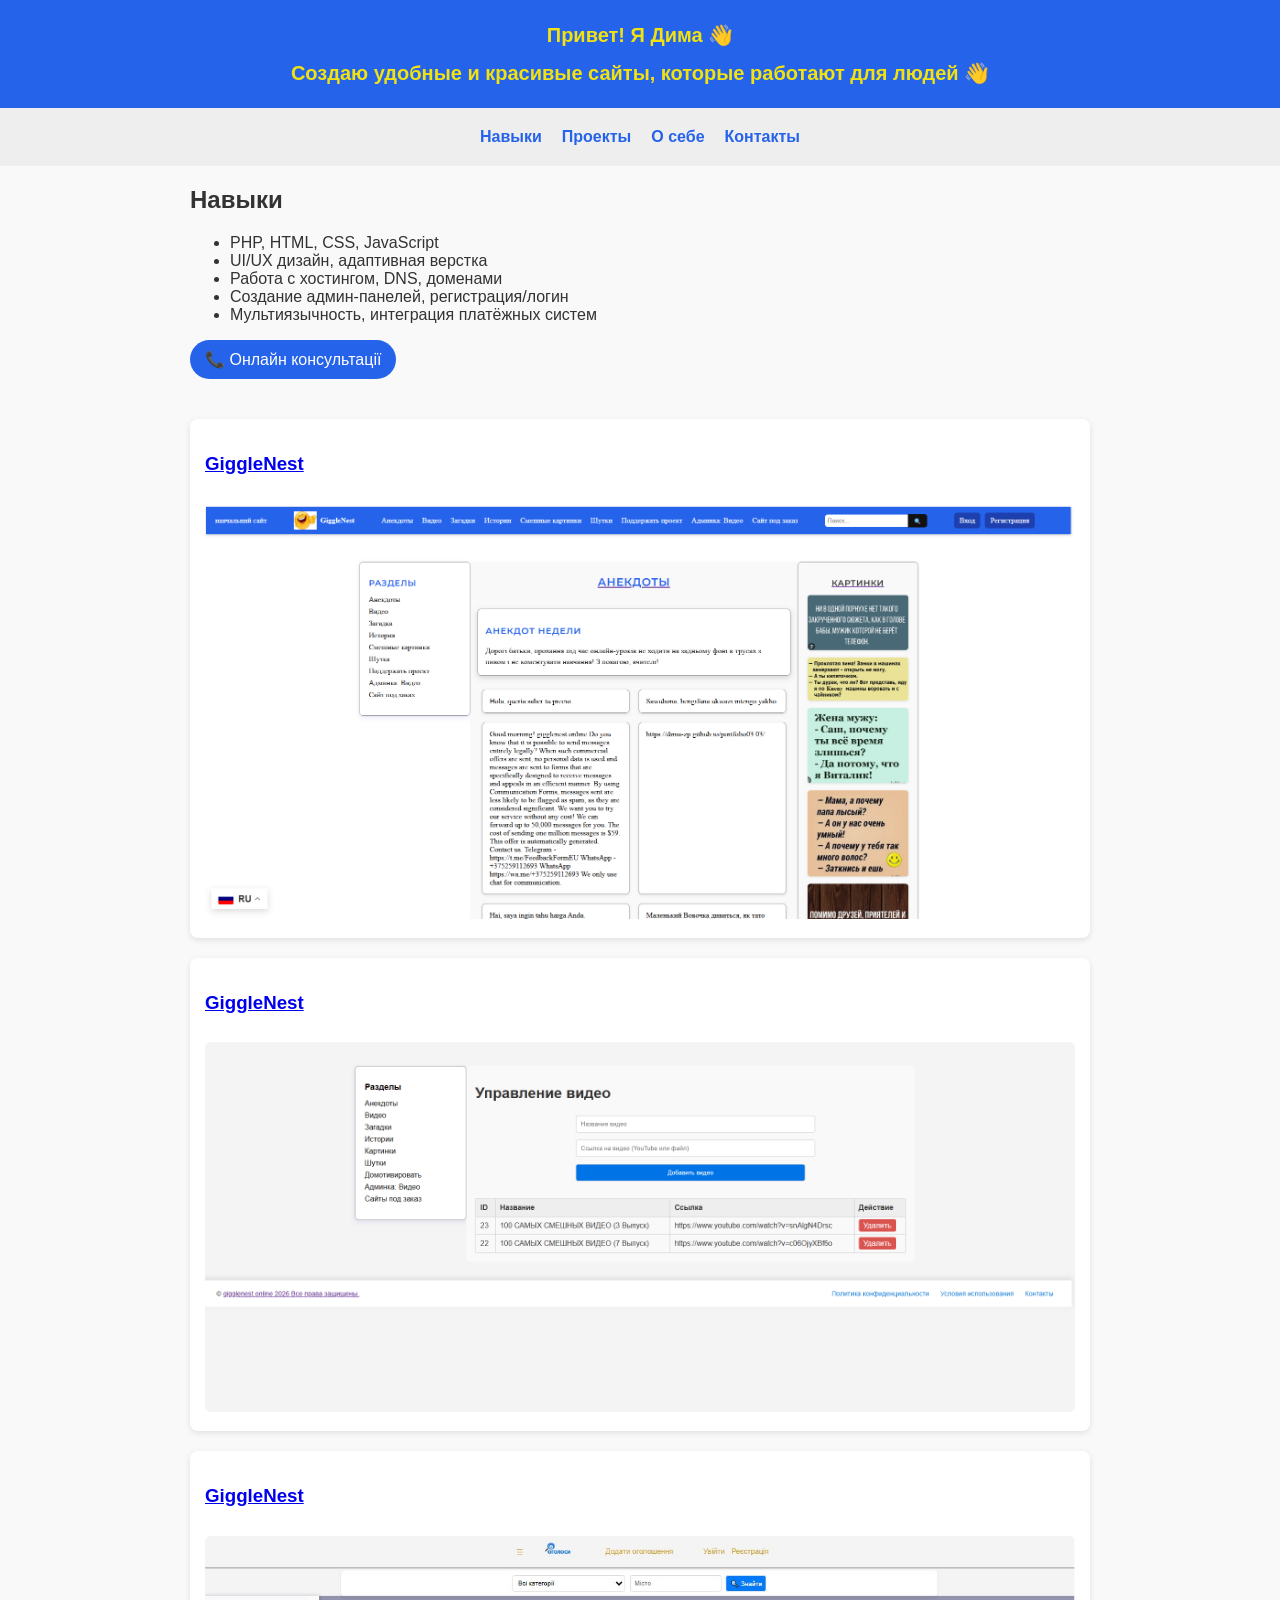
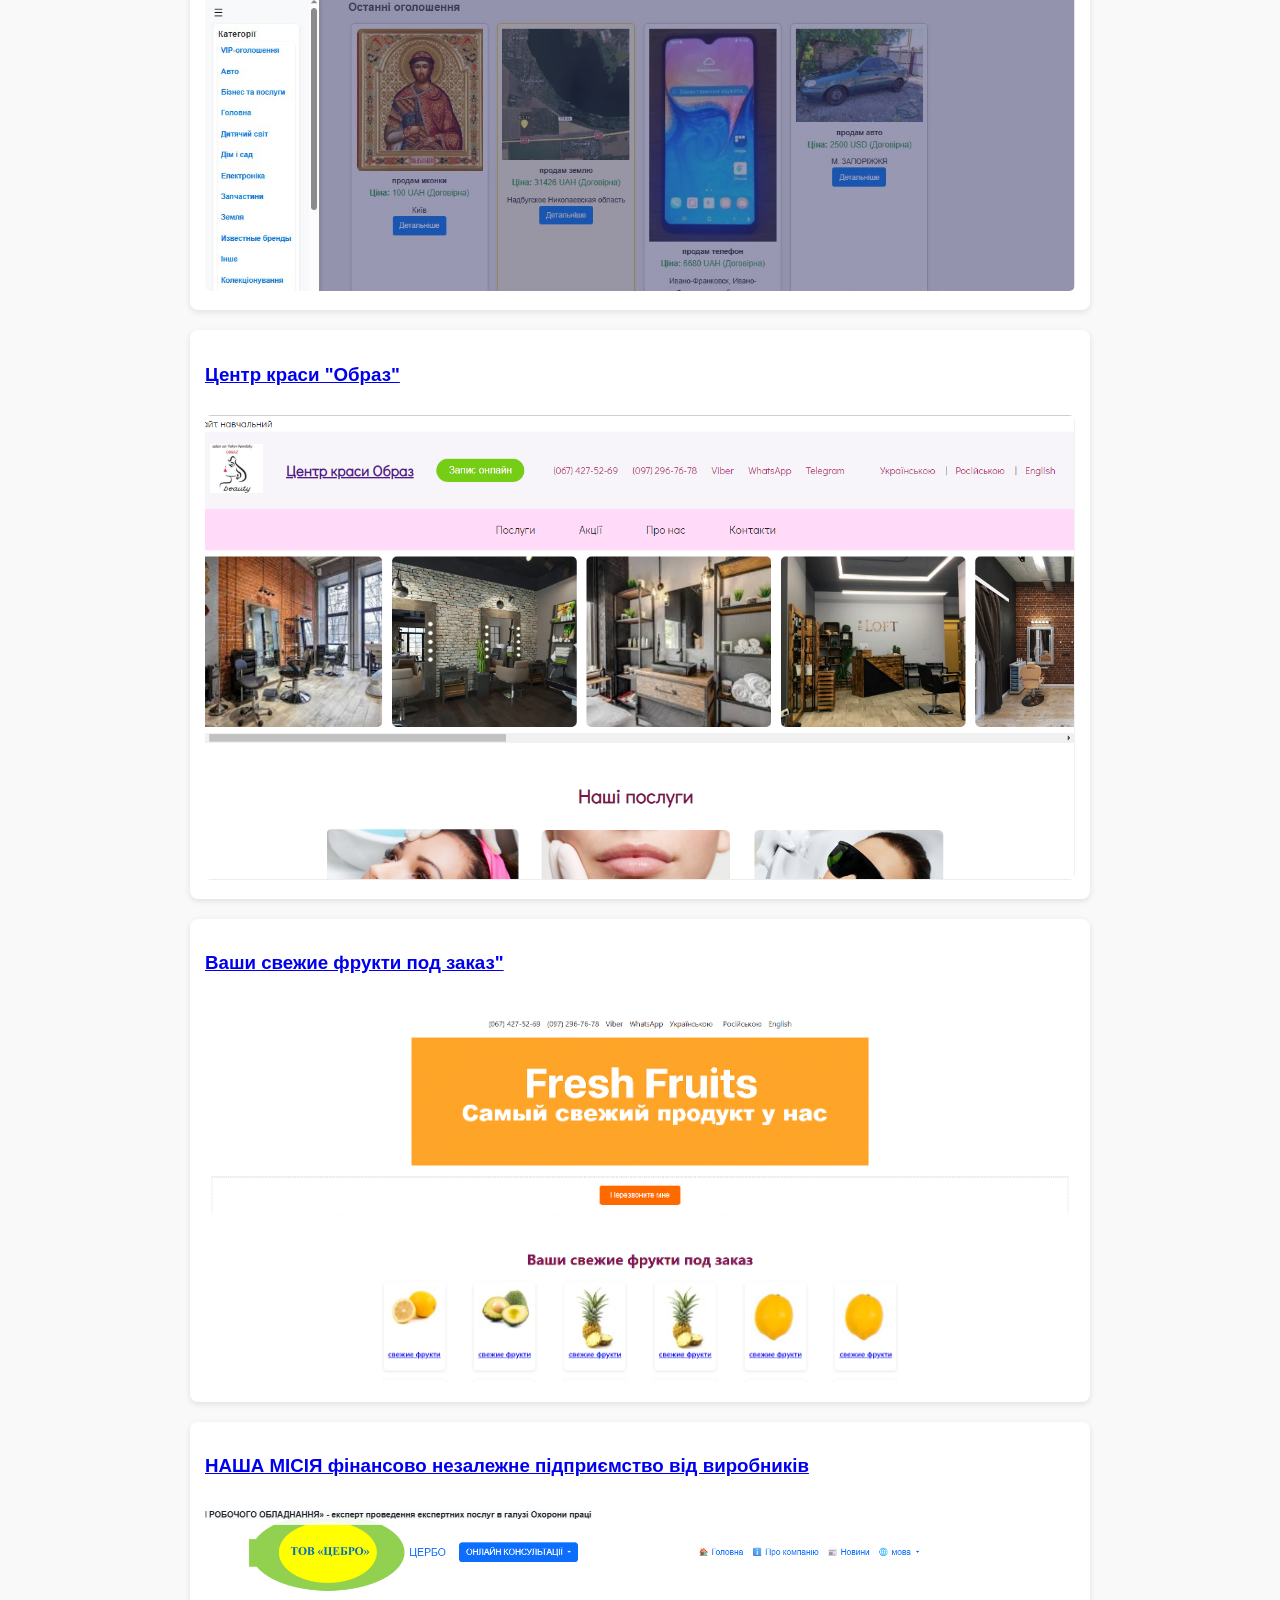
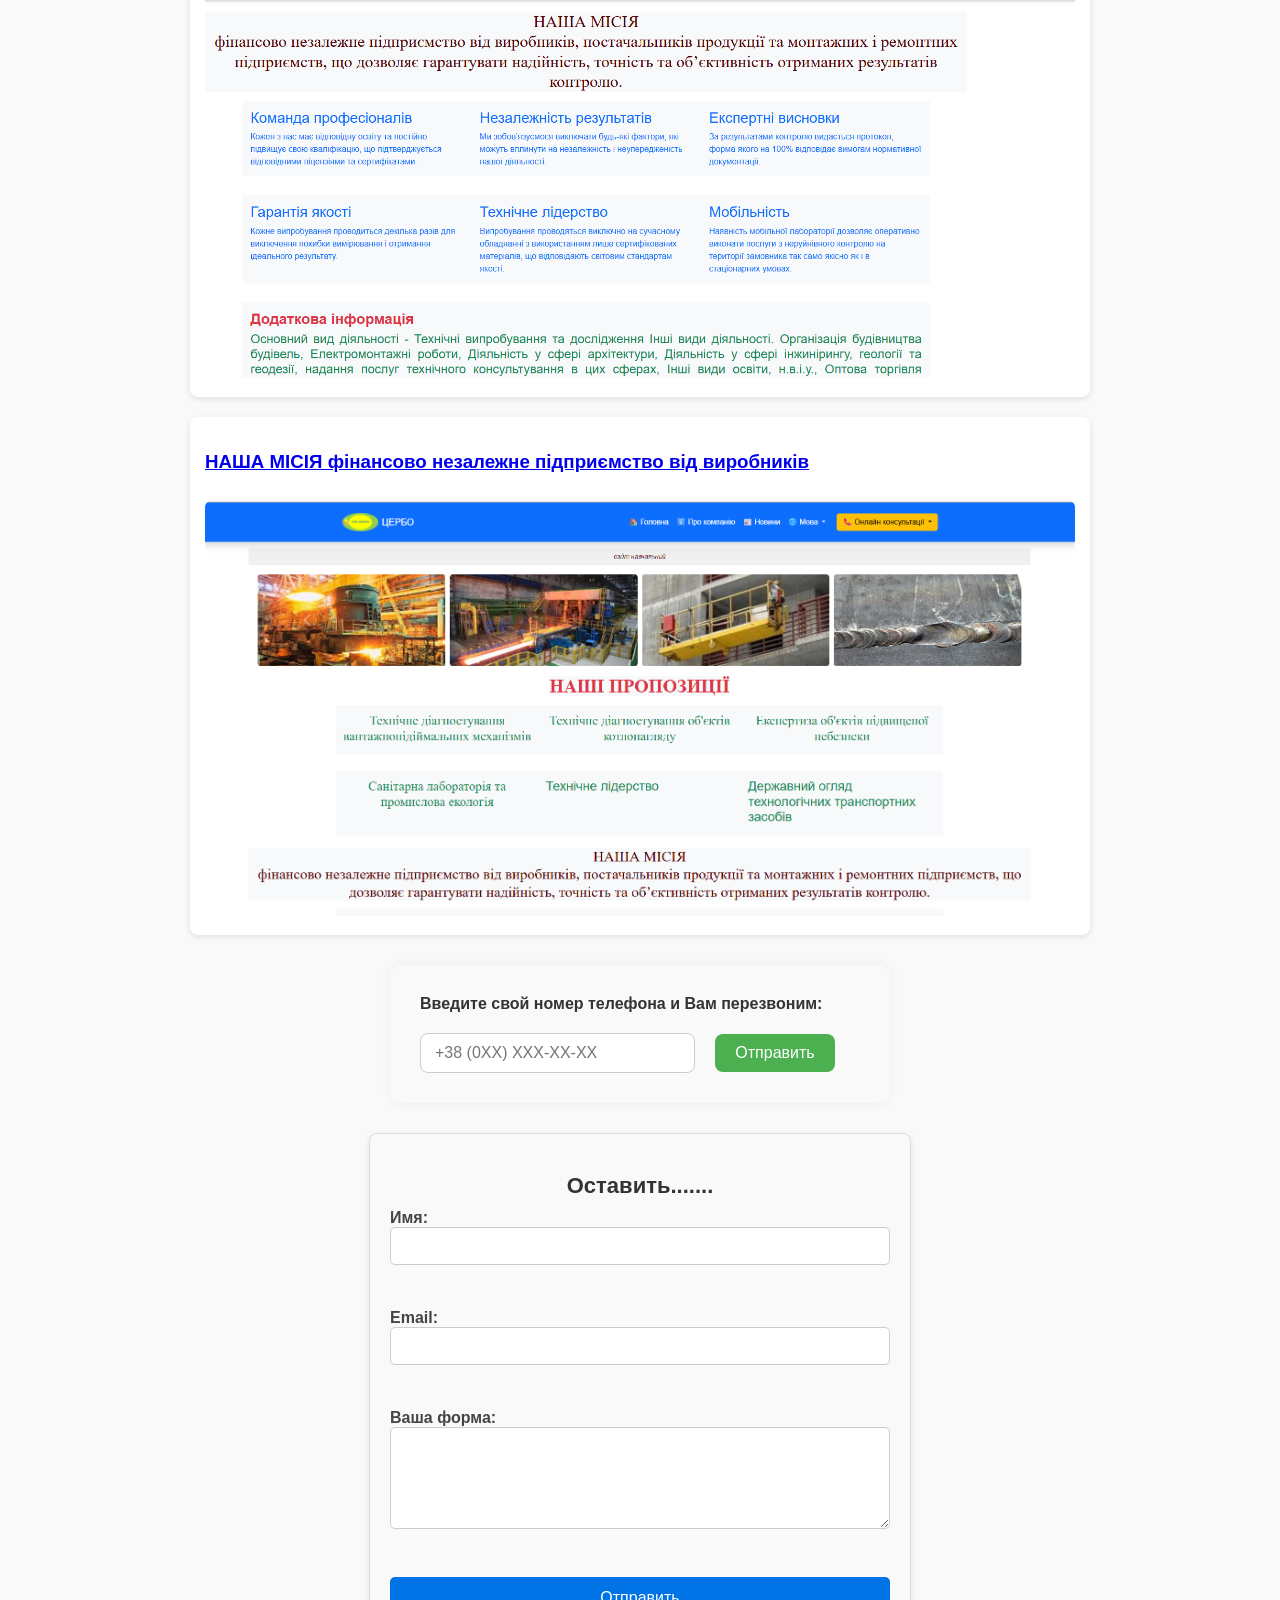
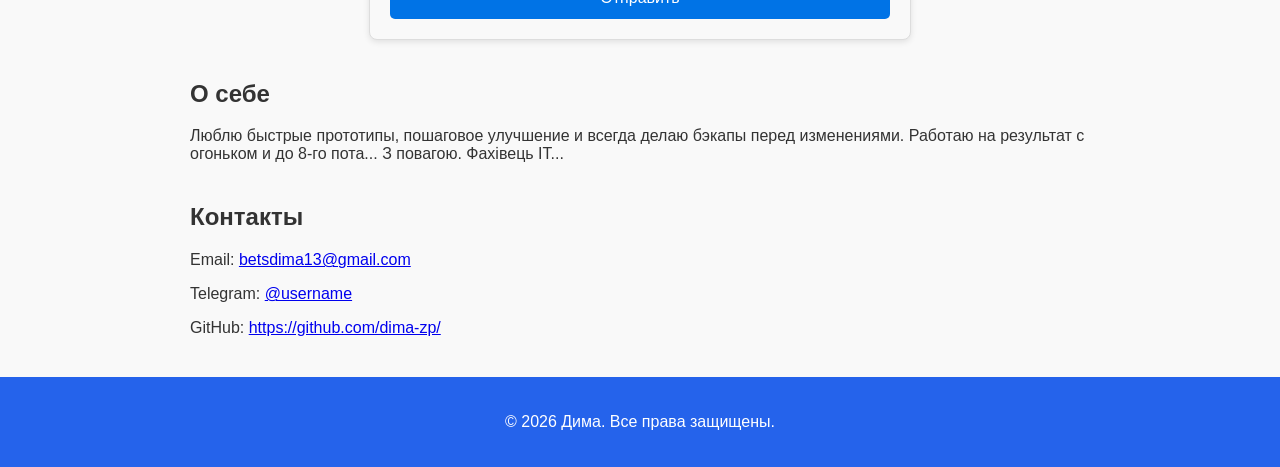
<file: index.html>
<!DOCTYPE html>
<html lang="ru">
<head>
  <meta charset="UTF-8">
  <title>Портфолио — Дима</title>
  <link rel="stylesheet" href="style.css">
  <link rel="icon" type="image/png" href="favicon.png">
 <link rel="icon" href="favicon.ico" type="image/x-icon">
</head>
<body>

<header class="header">
  <h1>Привет! Я Дима 👋</h1>
    <h1>Создаю удобные и красивые сайты, которые работают для людей 👋</h1>
</header>

<!-- Навигация -->
<nav class="nav">
  <button class="menu-toggle">☰</button>
  <div class="nav-links">
    <a href="#skills">Навыки</a>
    <a href="#projects">Проекты</a>
    <a href="#about">О себе</a>
    <a href="#contacts">Контакты</a>
  </div>

</nav>



<main>
  <!-- Навыки -->
  <section id="skills">
    <h2>Навыки</h2>
    <ul>
      <li>PHP, HTML, CSS, JavaScript</li>
      <li>UI/UX дизайн, адаптивная верстка</li>
      <li>Работа с хостингом, DNS, доменами</li>
      <li>Создание админ‑панелей, регистрация/логин</li>
      <li>Мультиязычность, интеграция платёжных систем</li>
    </ul>
         <div class="phone-dropdown">
  <button class="phone-btn">📞 Онлайн консультації</button>
  <ul class="phone-list">
    <li><a href="tel:+380674275269"> tel:+38067 427-52-69</a></li>
    <li><a href="tel:+380674250269"> tel:+38067 427-52-69 </a></li>
    <li><a href="tel:+380674220169"> tel:+38067 427-52-69 </a></li>
  </ul>
</div>
    
  </section>

  <!-- Проекты -->
  <section id="projects">

<div class="project">
  <a href="https://gigglenest.online/" target="_blank">
    <h3>GiggleNest</h3>
    <img src="а.png" alt="Сайт с юмором, видео" />
  </a>
</div>



<div class="project">
  <a href="https://gigglenest.online/" target="_blank">
    <h3>GiggleNest</h3>
    <img src="в.png" alt="Сайт с юмором, видео, картинками и админкой." />
  </a>
</div>


<div class="project">
  <a href="https://gigglenest.org//" target="_blank">
    <h3>GiggleNest</h3>
    <img src="1457.jpg" alt="Сайт плеймарке." />
  </a>
</div>
	  

<div class="project">
    <a href="https://obraz.me/" target="_blank">
    <h3>Центр краси "Образ"</h3>
    <img src="ss.PNG" alt="Центр краси 'Образ'" />
  </a>
</div>



<div class="project">
  <a href="https://dima-zp.github.io/my-landing-page/" target="_blank">
    <h3>Ваши свежие фрукти под заказ"</h3>
    <img src="р.png" alt="Ваши свежие фрукти под заказ" />
  </a>
</div>


<div class="project">
  <a href="https://dima-zp.github.io/project4/#" target="_blank">
    <h3>НАША МІСІЯ фінансово незалежне підприємство від виробників</h3>
    <img src="кк.png" alt="НАША МІСІЯ фінансово незалежне" />
  </a>
</div>

<div class="project">
  <a href="https://dima-zp.github.io/project9/" target="_blank">
    <h3>НАША МІСІЯ фінансово незалежне підприємство від виробників</h3>
    <img src="ккк.png" alt="НАША МІСІЯ фінансово незалежне" />
  </a>
</div>




<div class="phone-form-wrapper">
  <form action="https://formspree.io/f/mzzyzbwl" method="POST">
    <table>
      <tbody><tr>
        <td colspan="2"><strong>Введите свой номер телефона и Вам перезвоним:</strong></td>
      </tr>
      <tr>
        <td>
          <input type="tel" name="phone" placeholder="+38 (0XX) XXX-XX-XX" autocomplete="tel" required="">
        </td>
        <td>
          <button type="submit">Отправить</button>
        </td>
      </tr>
    </tbody></table>
  </form>
</div>


<section id="order">
  <h2>Оставить.......</h2>
 <form action="https://formspree.io/f/mzzyzbwl" method="POST">
    <label>Имя:<br><input type="text" name="name" required=""></label><br><br>
    <label>Email:<br><input type="email" name="email" required=""></label><br><br>
    <label>Ваша форма:<br><textarea name="message" rows="5"></textarea></label><br><br>
    <input type="hidden" name="_next" value="https://твой-сайт/thanks.html">
    <button type="submit">Отправить</button>
  </form>
</section>



  </section>

  <!-- О себе -->
  <section id="about">
    <h2>О себе</h2>
    <p> 
      Люблю быстрые прототипы, пошаговое улучшение и всегда делаю
       бэкапы перед изменениями. Работаю на результат с огоньком и до 8-го пота... 
   З повагою. Фахівець ІТ...
      </p>
    
  </section>

  <!-- Контакты -->
  <section id="contacts">
    <h2>Контакты</h2>
    <p>Email: <a href="betsdima13@gmail.com">betsdima13@gmail.com</a></p>
    <p>Telegram: <a href="https://t.me/username">@username</a></p>
    <p>GitHub: <a href="https://github.com/dima-zp/">https://github.com/dima-zp/</a></p>


  </section>


<!-- Блок для виджета -->
<div id="gtranslate"></div>


  <button id="goTopBtn" class="go-top">
  <svg xmlns="http://www.w3.org/2000/svg" width="20" height="20" fill="white" viewBox="0 0 24 24">
    <path d="M12 4l-8 8h6v8h4v-8h6z"/>
  </svg>
</button>
        
</main>








<script>
    function openCallbackForm() {
      document.getElementById("openCallbackForm").style.display = "block";
    }
    function closeCallbackForm() {
      document.getElementById("openCallbackForm").style.display = "none";
    }
  </script>



<script>
function openCallbackForm() {
  const modal = document.getElementById('btn-zapis');
  // если модалка скрыта — показать, если показана — скрыть
  if (modal.style.display === "block") {
    modal.style.display = "none";
  } else {
    modal.style.display = "block";
  }
}

// закрытие при клике вне модалки
window.onclick = function(event) {
  const modal = document.getElementById('btn-zapis');
  if (event.target === modal) {
    modal.style.display = "none";
  }
}
</script>






<script>

  const phoneForm = document.getElementById("phone-form");

phoneForm.addEventListener("submit", async function(e) {
  e.preventDefault();
  const data = new FormData(phoneForm);
  const response = await fetch(phoneForm.action, {
    method: phoneForm.method,
    body: data,
    headers: { 'Accept': 'application/json' }
  });
  if (response.ok) {
    alert("Дякуємо! Ми скоро Вам зателефонуємо.");
    phoneForm.reset(); // очищает все поля формы
  } else {
    alert("Помилка при відправці форми");
  }
});

</script>




<script>
	const goTopBtn = document.getElementById("goTopBtn");

// показываем кнопку при прокрутке
window.addEventListener("scroll", () => {
  if (window.scrollY > 300) {
    goTopBtn.style.display = "block";
  } else {
    goTopBtn.style.display = "none";
  }
});

// плавный скролл вверх
goTopBtn.addEventListener("click", () => {
  window.scrollTo({ top: 0, behavior: "smooth" });
});

</script>













<!-- Настройки -->
<script>
  window.gtranslateSettings = {
    default_language: "ru", // язык по умолчанию
    languages: ["en","de","uk","fr","it","es","ru","zh-CN","el"], // список доступных языков
    wrapper_selector: "#gtranslate", // куда вставить виджет
    horizontal_position: "right",    // горизонтальное положение
    vertical_position: "bottom"      // вертикальное положение
  };
</script>

<!-- Подключение скрипта -->
<script src="https://cdn.gtranslate.net/widgets/latest/float.js" defer></script>




<footer class="footer">
  <p>© 2026 Дима. Все права защищены.</p>
</footer>

<script src="menu.js"></script>






</body>
</html>
</file>
<file: style.css>
body {
  font-family: Arial, sans-serif;
  margin: 0;
  background: #f9f9f9;
  color: #333;
}

.header {
  text-align: center;
  position: sticky;
  top: 0px;
  
  padding: 10px;
  background: #2563eb;
  color: #fff;
  z-index: 1000;
}


.header h1{
  text-align: center;
  color: #f1e210;
 font-size: 20px;
}
.nav {
  background: #eee;
  padding: 20px;
  position: relative;
}

.nav-links {
  display: flex;
  justify-content: center;
  gap: 20px;
}

.nav a {
  text-decoration: none;
  color: #2563eb;
  font-weight: bold;
}
.nav a:hover {
  text-decoration: underline;
}

/* Бургер */
.menu-toggle {
  display: none;
  font-size: 1.8em;
  background: none;
  border: none;
  cursor: pointer;
  color: #2563eb;
}

/* 📱 Мобильная версия */
@media (max-width: 768px) {
  .menu-toggle {
    display: block;
    position: absolute;
    right: 10px;
    top: 10px;
  }

  .nav-links {
    flex-direction: column;
    gap: 10px;
    max-height: 0;
    overflow: hidden;
    transition: max-height 0.5s ease;
  }

  .nav-links.active {
    max-height: 300px;
    padding-top: 10px;
  }
}

main {
  max-width: 900px;
  margin: 20px auto;
  padding: 0 20px;
}

section {
  margin-bottom: 40px;
}

.project {
  background: #fff;
  padding: 15px;
  border-radius: 8px;
  box-shadow: 0 2px 6px rgba(0,0,0,0.1);
  margin-bottom: 20px;
}
.project img {
  max-width: 100%;
  border-radius: 6px;
  margin-top: 10px;
}

.footer {
  text-align: center;
  padding: 20px;
  background: #2563eb;
  color: #fff;
}



 .phone-form-wrapper {
    max-width: 500px;
    margin: 30px auto;
    font-family: 'Didact Gothic', sans-serif;
    background: #f9f9f9;
    border-radius: 12px;
    box-shadow: 0 0 12px rgba(0,0,0,0.05);
    padding: 20px;
    box-sizing: border-box;
  }

  .phone-form-wrapper table {
    width: 100%;
    border-collapse: collapse;
  }

  .phone-form-wrapper td {
    padding: 10px;
    vertical-align: middle;
  }

  .phone-form-wrapper input[type="tel"] {
    width: 100%;
    padding: 10px 14px;
    border: 1px solid #ccc;
    border-radius: 8px;
    font-size: 16px;
    box-sizing: border-box;
    background: #fff;
  }

  .phone-form-wrapper button {
    padding: 10px 20px;
    background-color: #4CAF50;
    color: white;
    font-size: 16px;
    border: none;
    border-radius: 8px;
    cursor: pointer;
    transition: background-color 0.3s ease;
  }

  .phone-form-wrapper button:hover {
    background-color: #45a049;
  }

  @media (max-width: 480px) {
    .phone-form-wrapper td {
      display: block;
      width: 100%;
    }

    .phone-form-wrapper button {
      width: 100%;
      margin-top: 10px;
    }
  }

  

/* Общий контейнер формы */
#order {
  max-width: 500px;          /* ширина формы */
  min-height: 300px;
  margin: 30px auto;         /* центрирование */
  padding: 20px;
  background: #f9f9f9;       /* светлый фон */
  border: 1px solid #ddd;    /* рамка */
  border-radius: 8px;        /* скруглённые углы */
  box-shadow: 0 2px 6px rgba(0,0,0,0.1); /* лёгкая тень */
}

/* Заголовок */
#order h2 {
  text-align: center;
  margin-bottom: 10px;
  font-size: 22px;
  color: #333;
}

/* Метки */
#order label {
  display: block;
  font-weight: bold;
  margin-bottom: 8px;
  color: #444;
}

/* Поля ввода */
#order input[type="text"],
#order input[type="email"],
#order textarea {
  width: 100%;
  padding: 10px;
  border: 1px solid #ccc;
  border-radius: 5px;
  font-size: 14px;
  box-sizing: border-box;
  transition: border-color 0.3s;
}

/* Фокус на поле */
#order input:focus,
#order textarea:focus {
  border-color: #0073e6;     /* подсветка при фокусе */
  outline: none;
}

/* Кнопка */
#order button {
  width: 100%;
  padding: 12px;
  background: #0073e6;       /* синий фон */
  color: #fff;
  border: none;
  border-radius: 5px;
  font-size: 16px;
  cursor: pointer;
  transition: background 0.3s;
}

/* Ховер на кнопке */
#order button:hover {
  background: #005bb5;       /* более тёмный при наведении */
}



/* 📱 Телефон до 480px */
@media (max-width: 480px) {
  body {
    font-size: 14px;          /* чуть меньше текст */
    line-height: 1.4;
  }

  .header {
    padding: 20px;            /* меньше отступ */
    font-size: 18px;          /* уменьшенный размер шрифта */
  }

  .nav {
    padding: 8px;
  }

  .nav-links {
    flex-direction: column;   /* ссылки в колонку */
    align-items: center;
    gap: 12px;
  }

  .nav a {
    font-size: 16px;
  }

  main {
    padding: 0 10px;          /* меньше боковые отступы */
  }

  section {
    margin-bottom: 25px;
  }

  .project {
    padding: 10px;
    margin-bottom: 15px;
  }

  .project img {
    border-radius: 4px;
  }

  .footer {
    padding: 15px;
    font-size: 14px;
  }

  /* Форма телефона */
  .phone-form-wrapper {
    padding: 15px;
    margin: 20px auto;
  }

  .phone-form-wrapper input[type="tel"] {
    font-size: 14px;
    padding: 8px 12px;
  }

  .phone-form-wrapper button {
    font-size: 14px;
    padding: 10px;
  }

  /* Форма заказа */
  #order {
    padding: 15px;
    margin: 20px auto;
  }

  #order h2 {
    font-size: 18px;
  }

  #order input[type="text"],
  #order input[type="email"],
  #order textarea {
    font-size: 13px;
    padding: 8px;
  }

  #order button {
    font-size: 14px;
    padding: 10px;
  }
}



.phone-dropdown {
  position: relative;
  display: inline-block;
}

.phone-btn {
  background: #2563eb;
  color: #fff;
  padding: 10px 15px;
  border: none;
  border-radius: 20px;
  cursor: pointer;
  font-size: 16px;
  width: auto;
}

.phone-list {
  display: none;
  position: absolute;
  top: 100%; 
  left: 0;
  background: #fff;
  border: 1px solid #ddd;
  border-radius: 6px;
  list-style: none;
  padding: 5px 0;
  margin: 0;
  min-width: 200px;
  box-shadow: 0 2px 6px rgba(0,0,0,0.2);
}

.phone-list li {
  padding: 8px 12px;
}

.phone-list li a {
  text-decoration: none;
  color: #2563eb;
  font-weight: bold;
}

.phone-list li:hover {
  background: #f0f0f0;
}

/* Показать список при наведении */
.phone-dropdown:hover .phone-list {
  display: block;
}

/* 📱 Адаптивность для телефона */
@media (max-width: 480px) {
  .phone-dropdown {
    display: block;
    width: 100%;
    text-align: center;
    margin: 10px 0;
  }

  .phone-btn {
    width: 100%;          /* кнопка на всю ширину */
    font-size: 18px;      /* крупнее текст */
    padding: 12px;
  }

  .phone-list {
    position: static;     /* убираем абсолютное позиционирование */
    width: 100%;          /* список на всю ширину */
    box-shadow: none;
    border: none;
  }

  .phone-list li {
    text-align: center;   /* телефоны по центру */
    padding: 12px;
  }
}







.go-top {
  position: fixed; 
  top: 700px;
  right: 30px; 
  width: 40px;
  height: 40px;
  border-radius: 30%; /* круглая форма */
  background: #007BFF;
  border: none;
  cursor: pointer;
  display: none;
  box-shadow: 0 2px 6px rgba(0,0,0,0.3);
  transition: opacity 0.3s, transform 0.3s;
  z-index: 999; /* чтобы не перекрывалась */
}
.go-top:hover {
  background: #1e4fc1;
  transform: scale(1.1); /* лёгкое увеличение при наведении */
}
.go-top svg {
  vertical-align: middle;
}
</file>
